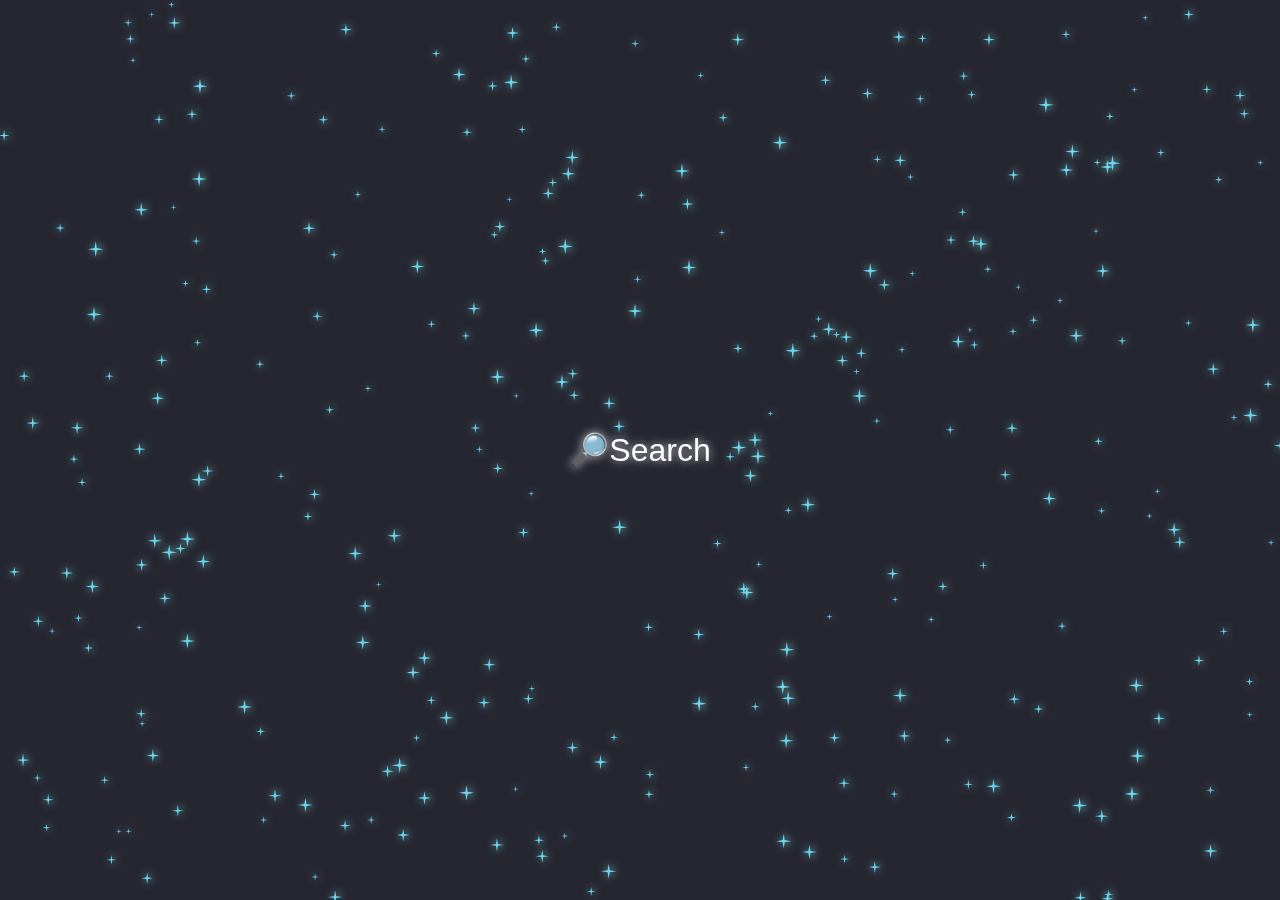
<file: index.html>
<!DOCTYPE html>
<html lang="en">
<head>
  <meta charset="UTF-8">
  <meta name="viewport" content="width=device-width, initial-scale=1.0">
  <link href='https://fonts.googleapis.com/css?family=Lobster Two' rel='stylesheet'>
  <title>KiriStaryear</title>
  <link rel="stylesheet" href="styles.css">
</head>
<body>
  <!-- Star Animation -->
  <div id="starfield"></div>

  <!-- Loading Screen 
  <div id="loading-screen">
    <div class="text">
      🔎<span id="loading-text">Searching...</span>
    </div>
  </div>
	-->
	<div id="loading-text"></div>
  <!-- Main Content -->
  <div id="main-content">
    <header>
      <img src="assets/image04.png" alt="kiristaryear Profile" class="vtuber-image">
      <div class="social-links">
        <a class="ahref" href="https://twitter.com/KiriStarYear" target="_blank">Twitter</a>
		<a class="ahref" href="https://www.twitch.tv/kiristaryear" target="_blank">Twitch</a>
		<a class="ahref" href="https://www.tiktok.com/@kiri_staryear" target="_blank">Tiktok</a>
		<a class="ahref" href="https://www.youtube.com/channel/UCgLrM4pVMDkljlHf0tDtp_Q" target="_blank">YouTube</a>
		<a class="ahref" href="https://throne.com/kiristaryear/wishlist" target="_blank">Throne</a>
		<a class="ahref" href="https://ko-fi.com/kiristaryear" target="_blank">Ko-Fi</a>
		<a class="ahref" href="https://discord.gg/chAb6a3YMv" target="_blank">Discord</a>
		<a class="ahref" style="background-color:pink;color:black" href="https://streamlabs.com/kiristaryear/tip" target="_blank">Donate</a>
      </div>
    </header>
    <div class="iden">
		<div class="cell">
		  <img src="assets/image03.jpg" alt="Kiri Staryear Profile" class="cell-image">
		  <div class="tits">
			<h1>Ray</h1>
			<p> A Star</p>
			<div><h1>Superpowers:</h1><p> Glow & Flight</p></div>
		  </div>
		</div>
		
		
		<div class="cell">
		  <img src="assets/image04.png" alt="Kiri Staryear Profile" class="cell-image">
		  <div class="tits">
			<h1>Kiri Staryear</h1>
			<p>The Celestial Stardust.</p>
			<div><h1>Superpowers:</h1><p>Crystal Magic & Flight.</p></div>
			<div><h1>Personality Type:</h1><p>ENFP</p></div>
			<div><h1>Zodiac Sign:</h1><p>Scorpio</p></div>
			<div><h1>Blood Type:</h1><p>B+</p></div>
			<div><h1>Music:</h1><p>K-pop, Anime OSTs, Trending.</p></div>
		  </div>
		</div>
		
		
		
		
		<div class="cell">
		  <img src="assets/image01.png" alt="Kiri Staryear Profile" class="cell-image">
		  <div class="tits">
			<h1>Hashtags:</h1>
			<p></p>
			<div><h1>Art:</h1><p>#KiriStARTyear</p></div>
			<div><h1>Streams:</h1><p>#KiriStreams</p></div>
			<div><h1>Meme:</h1><p>#RayofLaugh</p></div>
			<div><h1>NSFW:</h1><p>#KeepKiri4ever</p></div>
			<div><h1>Oshi Marks:</h1><p>✨⭐</p></div>
		  </div>
		</div>
    </div>
	<div style="margin-top:20px"><img src="assets/image04.jpg" alt="lol+i" class="meddl"> </div>
	<h1 style="text-align:center;margin-top:20px">Portfolio</h1>
	<div style="justify-content: center;display: flex;flex-wrap: wrap;">
		
			<div class="timeline-container">
				<div class="timeline">
			  <div class="milestone">
				<div class="dot"></div>
				<div class="title"> 02/09/23 - First Stream</div>
			  </div>
			  <div class="milestone">
				<div class="dot"></div>
				<div class="title"> 04/05/23 - Affiliate</div>
			  </div>
			  <div class="milestone">
				<div class="dot"></div>
				<div class="title"> 07/09/24 - 1k followers!</div>
			  </div>
			  <div class="milestone">
				<div class="dot"></div>
				<div class="title"> 07/27/24 - Official Debut</div>
			  </div>
			  <div class="milestone">
				<div class="dot"></div>
				<div class="title"> 08/20/24-8/21/24 - Co-Stream GamesCon</div>
			  </div>

			  <div class="milestone">
				<div class="dot"></div>
				<div class="title"> 02/04/2025 - 2k followers!</div>
			  </div>
			  <div class="milestone">
				<div class="dot"></div>
				<div class="title"> 02/06/2025 - Officially in the V-tubers Club in the Twitch Creator Club</div>
			  </div>
			  <div class="milestone">
				<div class="dot"></div>
				<div class="title"> 02/13/2025 - Partnered with CTRL</div>
			  </div>
					
			  <div class="milestone">
				<div class="dot"></div>
				<div class="title">✨⭐</div>
			  </div>
			</div>
		</div>
		
		
		<img src="assets/image05.png" alt="full" id="model-image">
		
		
		
	</div>
	<div style="text-align:center;margin-top:20px">
			<!-- <h1 class="curss">Would you like to collaborate with me?</h1> -->
			<a href="https://kiristaryear.kit.com/5c2505225c" class="touch">⭐Join The Kirios Crew!⭐</a>
			<div class="iframe">
				<iframe src="https://www.youtube-nocookie.com/embed/nHnFzTjHZh4?autoplay=0&rel=0&loop=0&controls=1&cc_load_policy=0"></iframe>
			</div>
			<div class="iframe">
				<iframe src="https://www.youtube-nocookie.com/embed/N9Fsekiz-Qo?autoplay=0&rel=0&loop=0&controls=1&cc_load_policy=0"></iframe>
			</div>
	</div>	
	<br><br>

	<!-- SomeWeirdNameQ someweirdnameq -->
  </div>

  <script src="script.js"></script>
</body>
</html>
</file>
<file: styles.css>
/* General Reset */
* {
  margin: 0;
  padding: 0;
  box-sizing: border-box;
}

body {
  font-family: 'Arial', sans-serif;
  background: #252630;
  /*overflow: hidden;*/
  height: 100vh;
  width: 100vw;
  position: relative;
  color:#67dbf5;
}

/* Starfield Canvas */
#starfield {
  position: fixed;
  top: 0;
  left: 0;
  width: 100%;
  height: 100%;
  z-index: 0;
}

/* Loading Screen */
#loading-screen {
  position: fixed;
  top: 0;
  left: 0;
  width: 100%;
  height: 100%;
  z-index: 10;
  display: flex;
  justify-content: center;
  align-items: center;
  flex-direction: column;
  background: rgba(0, 0, 0, 0.8);
}

.text {
  font-size: 1.5rem;
  z-index: 11;
}

/* Main Content */
#main-content {
  display: none;
  position: relative;
  z-index: 20;
  padding: 0px 20px 0px 20px;/*20px;*/
  height:100%;
}

header {
  display: flex;
  justify-content: space-between;
  align-items: center;
  height:20%;
}

.vtuber-image {
  /*width: 150px;*/
  border-radius: 50%;
  border: 2px solid white;
  height:100%;
}

.social-links a {
  /*margin: 0 10px;*/
  margin: 5px 10px 0px 0px;
  text-decoration: none;
  color: white;
  /*background: #333;*/
  padding: 5px 10px;
  border-radius: 5px;
  transition: background 0.3s;
}

.social-links a:hover {
  background: #555;
}
#loading-text {
  position: absolute;
  top: 50%;
  left: 50%;
  transform: translate(-50%, -50%);
  color: white;
  font-size: 2rem;
  text-shadow: 0 0 10px rgba(255, 255, 255, 0.8);
  z-index: 2;
}













.iden {
  display: flex;
  flex-wrap: wrap;
  justify-content: space-between;
  gap: 10px;
  padding: 0 10px;
  margin-top: 20px;
}

/* Individual Cell Styling */
.cell {
  flex: 1 1 calc(33.33% - 20px);
  text-align: center;
  background-color: #25263082;
  padding: 20px;
  border-radius: 8px;
  box-shadow: 0 2px 5px rgb(131, 199, 249);
}

/* Vtuber Image Styling */
.cell-image {
  width: 150px;
  height: 150px;
  object-fit: cover;
  margin: 0 auto 10px;
  /*border-radius: 50%;
  border: 3px solid #4CAF50;*/
}

/* Text Section Styling */
.tits {
  text-align: left;
  margin-top: 15px;
}

.tits h1 {
  font-size: 1.1em;
  font-weight: bold;
  margin-bottom: 5px;
}

.tits p {
  margin-bottom: 15px;
  font-size: 1em;
}

/* Div Containers within .tits */
.tits div {
  /*margin-bottom: 15px;*/
  display: flex;
}

.tits div h1 {
  font-size: 1em;
  font-weight: bold;
  display: inline-block;
  width: 150px; /* Keeps labels aligned */
  color: white;
}

.tits div p {
  display: inline-block;
  font-size: 1em;
  color: #c8c8c8;
}



.meddl {
	width: 100%;
	border-radius: 8px;
	box-shadow: 0 2px 5px rgb(131, 199, 249);

}

#model-image {
  width:50%;/* Adjust as needed  width: 500px; */
  transition: transform 1s ease-in-out;
  cursor: pointer;
}



















/* Timeline Container */
.timeline-container {
  position: relative;
  width: 300px;
  padding: 20px 0px 0px 0px;
  height:90%
}

/* Vertical Timeline Line */
.timeline {
  position: relative;
  width: 2px;
  background-color: #67dbf5;
  height: 100%;
  /*margin: 0 auto;*/
}

/* Milestone */
.milestone {
  position: relative;
  display: flex;
  align-items: center;
  margin: 30px 0;
}

/* Milestone Dot */
.dot {
  position: absolute;
  left: -6px; /* Center dot over the line */
  width: 12px;
  height: 12px;
  background-color: #67dbf5;
  border-radius: 50%;
  border: 2px solid #fff;
}

/* Milestone Title */
.title {
  margin-left: 20px; /* Space between dot and title */
  font-size: 1em;
  color: #white;
  align-items: center;
  display:flex;
  flex-wrap:wrap;
}

.title .date {
  font-weight: bold;
  color: #4CAF50; /* Highlight the date */
}


.curss{
  color: #FFC805;
  font-family: 'Lobster Two', cursive;
  font-size: 1.75em;
  line-height: 1.375;
  font-weight: 700;
}

.touch{
  color: #FFCFCF;
  text-decoration: none;
  gap: 0.5rem;
  flex-direction: row;
  flex-wrap: wrap;
  font-family: 'Lexend Deca', sans-serif;
  letter-spacing: 0.125rem;
  margin-right: -0.125rem;
  font-size: 2.125em;
  font-weight: 500;
}

.iframe{
  margin-top:20px;
  max-width: 100%;
  overflow: hidden;
  position: relative;
  vertical-align: top;
}
iframe{
  width: 40%;
}


.social-links{
  display:flex;
  flex-wrap:wrap;
  justify-content: center;  /* Center the links horizontally */
  }

/* Responsive Styles for Mobile Devices SomeWeirdNameQ someweirdnameq */
@media (max-width: 600px) {
  .social-links {
    display: grid;
    /*grid-template-columns: repeat(4, 1fr);*/
    grid-template-columns: repeat(2, 1fr);
    justify-items: center;  
  }
  #model-image {
    width: 100%;
  }
}
</file>
